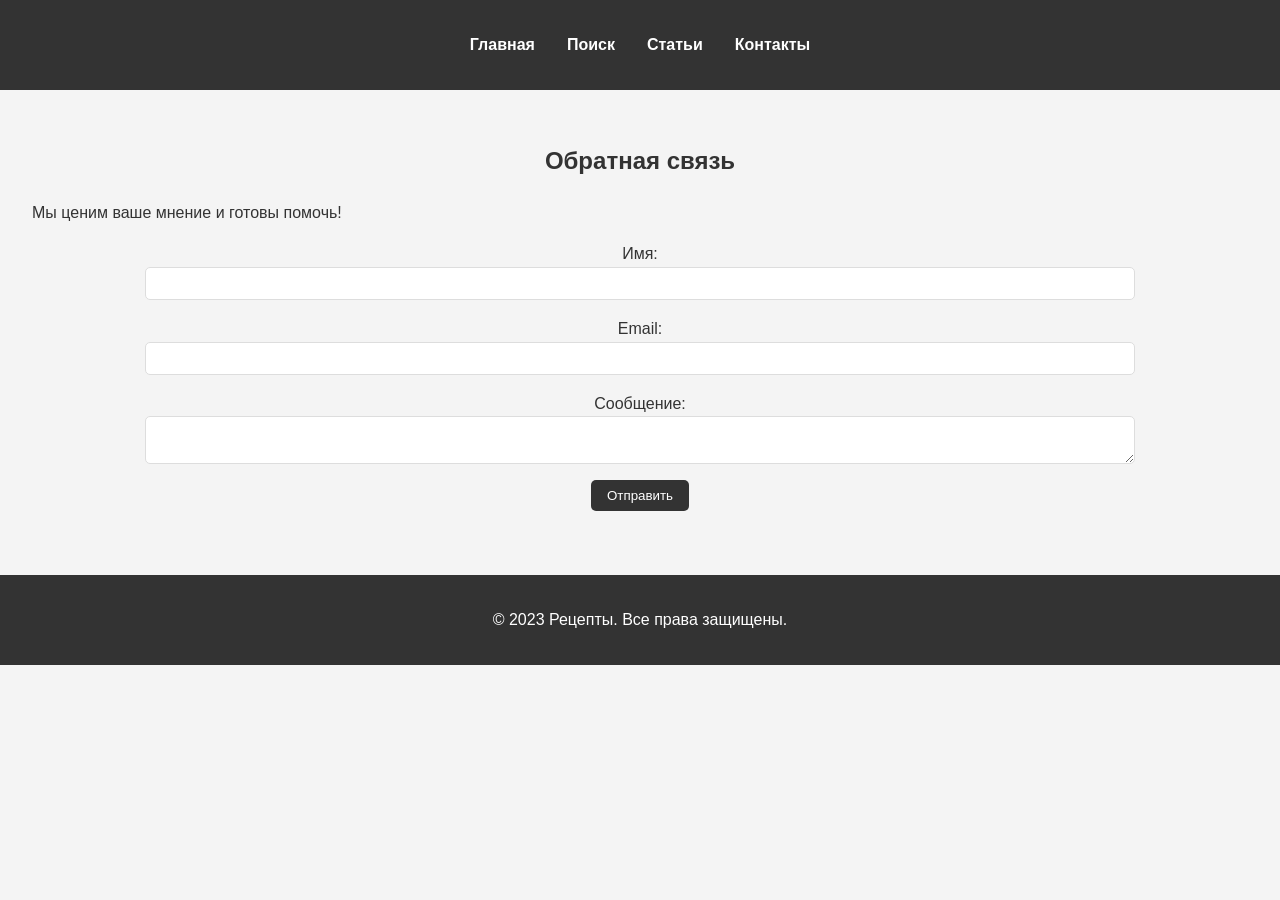
<file: base_for_site/contacts.html>
<!DOCTYPE html>
<html lang="ru">
<head>
  <meta charset="UTF-8">
  <meta name="viewport" content="width=device-width, initial-scale=1.0">
  <title>Контакты</title>
  <link rel="stylesheet" href="style.css">
</head>
<body>
  <header>
    <nav>
      <ul>
        <li><a href="index.html">Главная</a></li>
        <li><a href="search.html">Поиск</a></li>
        <li><a href="articles.html">Статьи</a></li>
        <li><a href="contacts.html">Контакты</a></li>
      </ul>
    </nav>
  </header>

  <main>
    <section class="feedback">
      <h1>Обратная связь</h1>
      <p>Мы ценим ваше мнение и готовы помочь!</p>
      <form action="#" method="post">
        <label for="name">Имя:</label>
        <input type="text" id="name" name="name" required>

        <label for="email">Email:</label>
        <input type="email" id="email" name="email" required>

        <label for="message">Сообщение:</label>
        <textarea id="message" name="message" required></textarea>

        <button type="submit">Отправить</button>
      </form>
    </section>
  </main>

  <footer>
    <p>&copy; 2023 Рецепты. Все права защищены.</p>
  </footer>

</body>
</html>
</file>
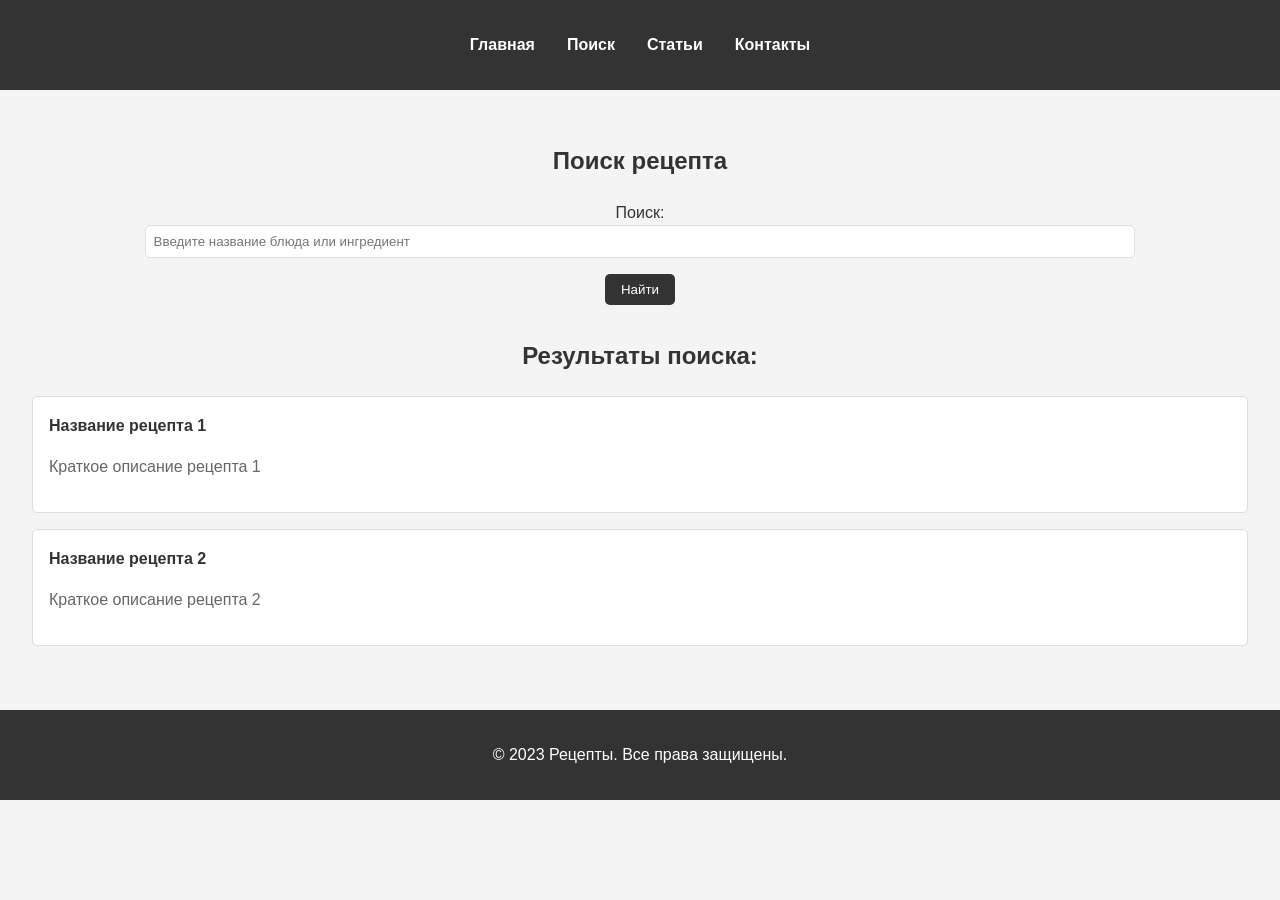
<file: base_for_site/search.html>
<!DOCTYPE html>
<html lang="ru">
<head>
  <meta charset="UTF-8">
  <meta name="viewport" content="width=device-width, initial-scale=1.0">
  <title>Поиск</title>
  <link rel="stylesheet" href="style.css">
</head>
<body>
  <header>
    <nav>
      <ul>
        <li><a href="index.html">Главная</a></li>
        <li><a href="search.html">Поиск</a></li>
        <li><a href="articles.html">Статьи</a></li>
        <li><a href="contacts.html">Контакты</a></li>
      </ul>
    </nav>
  </header>

  <main>
    <section class="search">
      <h1>Поиск рецепта</h1>
      <form action="#" method="get">
        <label for="search">Поиск:</label>
        <input type="text" id="search" name="search" placeholder="Введите название блюда или ингредиент">
        <button type="submit">Найти</button>
      </form>
    </section>

    <section class="search-results">
      <h2>Результаты поиска:</h2>
      <ul>
        <li>
          <a href="#">Название рецепта 1</a>
          <p>Краткое описание рецепта 1</p>
        </li>
        <li>
          <a href="#">Название рецепта 2</a>
          <p>Краткое описание рецепта 2</p>
        </li>
      </ul>
    </section>
  </main>

  <footer>
    <p>&copy; 2023 Рецепты. Все права защищены.</p>
  </footer>

</body>
</html>
</file>
<file: base_for_site/style.css>
/* Основные стили */
body {
    margin: 0;
    font-family: Arial, sans-serif;
    line-height: 1.6;
    background-color: #f4f4f4;
    color: #333;
  }
  
  /* Стили для навигации */
  header {
    background: #333;
    color: #fff;
    padding: 1rem 0;
  }
  
  nav ul {
    list-style: none;
    display: flex;
    justify-content: center;
    padding: 0;
  }
  
  nav ul li {
    margin: 0 1rem;
  }
  
  nav ul li a {
    color: #fff;
    text-decoration: none;
    font-weight: bold;
  }
  
  nav ul li a:hover {
    text-decoration: underline;
  }
  
  main {
    padding: 2rem;
  }
  
  section {
    margin-bottom: 2rem;
  }
  
  h1, h2 {
    color: #333;
    text-align: center;
  }
  
  .btn {
    display: inline-block;
    padding: 0.5rem 1rem;
    background: #333;
    color: #fff;
    text-decoration: none;
    border-radius: 5px;
  }
  
  .btn:hover {
    background: #555;
  }
  
  .recipe-grid, .article-cards {
    display: flex;
    flex-wrap: wrap;
    gap: 2rem;
    justify-content: center;
  }
  
  .recipe-card, .article-card {
    background: #fff;
    padding: 1rem;
    border: 1px solid #ddd;
    border-radius: 5px;
    box-shadow: 0 2px 5px rgba(0, 0, 0, 0.1);
    text-align: center;
    width: calc(33% - 2rem);
  }
  
  .recipe-card img, .article-card img {
    max-width: 100%;
    border-radius: 5px;
  }
  
  .recipe-card h3, .article-card h2 {
    margin: 1rem 0;
    color: #333;
  }
  
  .recipe-card p, .article-card p {
    color: #666;
  }
  
  @media (max-width: 768px) {
    .recipe-card, .article-card {
      width: calc(50% - 2rem);
    }
  }
  
  @media (max-width: 480px) {
    .recipe-card, .article-card {
      width: 100%;
    }
  }
  
  .search form {
    display: flex;
    flex-direction: column;
    align-items: center;
  }
  
  .search input[type="text"] {
    padding: 0.5rem;
    width: 80%;
    margin-bottom: 1rem;
    border: 1px solid #ddd;
    border-radius: 5px;
  }
  
  .search button {
    padding: 0.5rem 1rem;
    border: none;
    background: #333;
    color: #fff;
    border-radius: 5px;
    cursor: pointer;
  }
  
  .search button:hover {
    background: #555;
  }
  
  .search-results ul {
    list-style: none;
    padding: 0;
  }
  
  .search-results ul li {
    background: #fff;
    padding: 1rem;
    border: 1px solid #ddd;
    border-radius: 5px;
    margin-bottom: 1rem;
  }
  
  .search-results ul li a {
    color: #333;
    font-weight: bold;
    text-decoration: none;
  }
  
  .search-results ul li p {
    color: #666;
  }

  .feedback form {
    display: flex;
    flex-direction: column;
    align-items: center;
  }
  
  .feedback input[type="text"],
  .feedback input[type="email"],
  .feedback textarea {
    width: 80%;
    padding: 0.5rem;
    margin-bottom: 1rem;
    border: 1px solid #ddd;
    border-radius: 5px;
  }
  
  .feedback button {
    padding: 0.5rem 1rem;
    border: none;
    background: #333;
    color: #fff;
    border-radius: 5px;
    cursor: pointer;
  }
  
  .feedback button:hover {
    background: #555;
  }

  footer {
    background: #333;
    color: #fff;
    text-align: center;
    padding: 1rem 0;
    position: relative;
    bottom: 0;
    width: 100%;
  }
</file>
